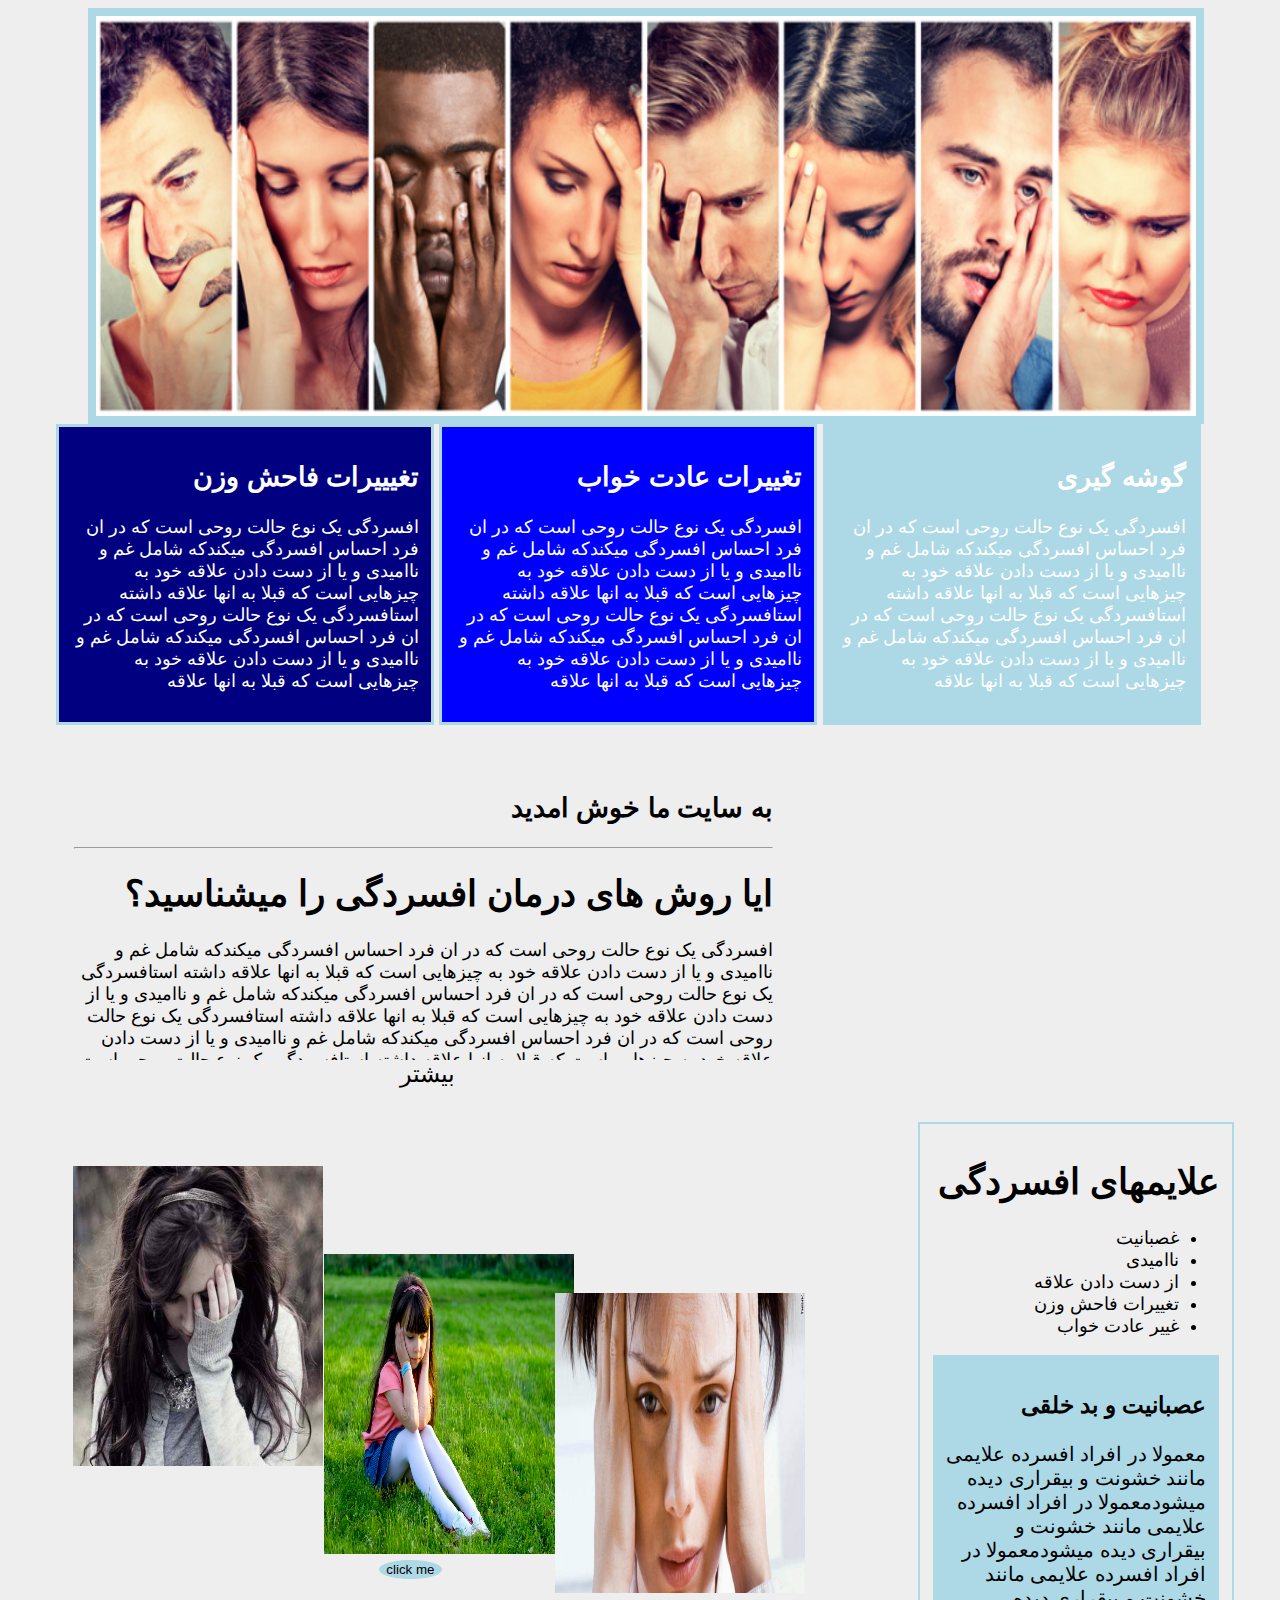
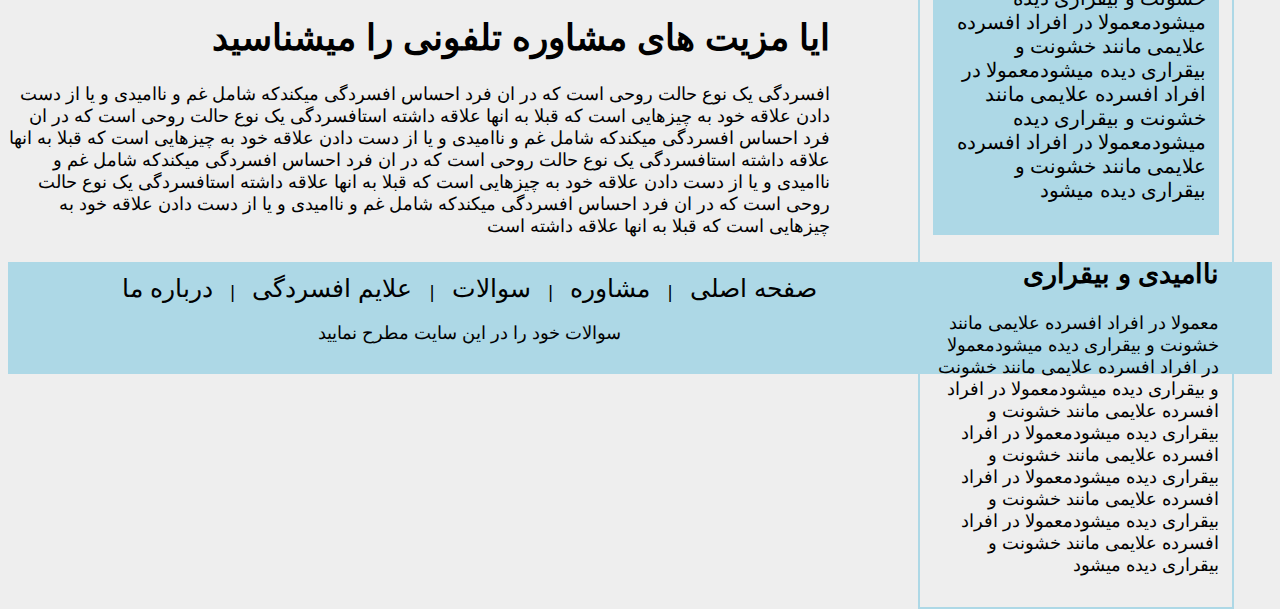
<file: Depress Quiz/index.html>
<!DOCTYPE>

<head>
	<title></title>
	<style type="text/css">
	body{
			
			
		}
		.main{
			border:1px solid #000;
			width: 90%;
			position: relative;
			margin: 30px auto;
			background-color: lightblue;

		}
		.container{
			width: 500px;
			height: 300px;
			margin: 30px auto;
			border:1px solid #000;
			overflow: hidden;
			

		}
		.container .slider{
			width: 2500px;
			height: 2500px;
			position: relative;
			transition: all 1s ease-in-out;

		}
		.container .slider .box{
			float: left;
			width: 450px ;
			height: 100%;
		}
		.container .slider .box:first-child{
			
		}
		.container .slider .box:nth-child(2){
			background-color:green;
			
		}.container .slider .box:nth-child(3){
			background-color: yellow;
		}.container .slider .box:last-child{
			background-color: pink;
		}
		.main .nav{
			position:absolute;
			top: 40%;
			width: 60px;
			height: 60px;
			line-height: 60px;
			font-size: 45px;
			color:#fff;
			background:rgba(36,33,32,0.4);
			cursor: pointer;
			transition: all .5s ease-in-out;
			text-align: center;
			opacity: 0.5;
		}
		.main:hover .nav{
			opacity: 1;

		}
		.main .nav:hover{
			background:rgba(10,10,10,0.6);
			color:orangered;
		}
		.next{
			right: 0;
		}
		.previos{
			left:0;
		}
		.box{
			direction: rtl;
			padding: 20px;
			background-color: rgba(255,255,255,0,5);
			
			
			
		
	
			
		}








			#paragraph{
			font-size: 50px;
			text-align: center;
			color:green;
			font-weight: bold;
		}

			.card{
			margin-left: 15%;
			margin-top: 18%;
			position: relative; 
			transform: translate(-50%,-50%);
			width: 250px;
			height: 300px;
			
			
			transform-style: preserve-3d;
			perspective: 600px;
			transition: 0.5s;
		}
		.card .front{
			position: absolute;
			top:0;
			left:0;
			width: 100%;
			height: 100%;
			backface-visibility:hidden;
			transform: rotateX(0deg);
			background: #000;
			transition: 0.5s;
		}
		.card .back{
			position: absolute;
			left:0;
			width: 100%;
			height: 100%;
			backface-visibility:hidden;
			transform: rotateX(180deg);
			background: #000;
			transition: 0.5s;
		}
		.card:hover .front{
			transform: rotateX(-180deg);

		}
		.card:hover .back{
			transform: rotateX(0deg);

		}

		img{
			width: 250px;
			height: 300px;
		}
		.card .back .detail{
			position: absolute;
			top:50%;
			transform: translateY(-50%);
			left:0;
			width: 100%;
			text-align: center;
			padding: 20px;
			box-sizing: border-box;

		}
		.card .back:before{
			content:'';
			position: absolute;
			top:0;
			left:-50%;
			width: 100%;
			height: 100%;
			box-sizing: border-box;
			background: rgba(255,255,255,0.3);

			
		}
		.card .back .detail h2{
			color:#fff;
			margin: 0;
			padding: 0;
			font-size: 24px;

		}
		#fisad{
			color:white;
		}
		a{
			color:white;
			font-size: 20px;
		
			padding:1%;
			border-radius: 50%;
			text-decoration: none;
		}
		a:hover{
			background:lightblue;
		}

		#nebor{
			margin-top: -70%;
			margin-left: 35%;
		}
		#moshavere{
			margin-left: 25%;
			margin-top: -30%;
			padding-right: 2%;
		}
		
		#secound{
			width: 65%;
			
			direction: rtl;
		}

		#demo{
			width: 250px;
			height: 250px;
			background-color: lightblue;
			direction: rtl;
			
			margin-top: -8%;
			
			
			
		}
		#pink p{
			
			width: 200px;
			height:200px;
			padding: 10px;
			

			
			
		}
		#pink a{
			text-decoration: none;
			margin-top: -18px;
			margin-right:18%;
			color:red;
		}
		#dokme{
			background-color: lightblue;
			border:solid 1px lightblue;
			margin-left: 6%;
			margin-top: 6%;
			border-radius: 50%;
		}
		#gggir #girl{
			margin-top: -31%;
			margin-left: 25%;
		}
		#yek{
			background-color: rgba(0,0,128,1.0);
			color:white;
			margin-left: 4%;
		}
		#do{
			background-color: rgba(0,0,255,1.0);
			color:white;
		}
		#se{
			background-color: lightblue;
			color:white;
		}


		
	</style>
		<link rel="stylesheet" type="text/css" href="index.css">

</head>
<body>
	<center>
		<div id="head2">
	<img id="head" src="img/17.jpg"  width="96%" style=" margin-left:1%;"  height="300px">
	</div>
	</center>
	<div id=read>
		<div class="paragraph" id="yek">
			<h2>تغیییرات فاحش وزن</h2>
			<p>افسردگی یک نوع حالت روحی است که در ان فرد احساس افسردگی میکندکه شامل غم و ناامیدی و یا از دست دادن علاقه خود به چیزهایی است که قبلا به انها علاقه داشته استافسردگی یک نوع حالت روحی است که در ان فرد احساس افسردگی میکندکه شامل غم و ناامیدی و یا از دست دادن علاقه خود به چیزهایی است که قبلا به انها علاقه  </p>
		</div>

		<div class="paragraph" id="do">
			<h2>تغییرات عادت خواب</h2>
			<p>افسردگی یک نوع حالت روحی است که در ان فرد احساس افسردگی میکندکه شامل غم و ناامیدی و یا از دست دادن علاقه خود به چیزهایی است که قبلا به انها علاقه داشته استافسردگی یک نوع حالت روحی است که در ان فرد احساس افسردگی میکندکه شامل غم و ناامیدی و یا از دست دادن علاقه خود به چیزهایی است که قبلا به انها علاقه  </p>
		
		</div>
		<div class="paragraph" id="se">
			<h2>گوشه گیری</h2>
			<p>افسردگی یک نوع حالت روحی است که در ان فرد احساس افسردگی میکندکه شامل غم و ناامیدی و یا از دست دادن علاقه خود به چیزهایی است که قبلا به انها علاقه داشته استافسردگی یک نوع حالت روحی است که در ان فرد احساس افسردگی میکندکه شامل غم و ناامیدی و یا از دست دادن علاقه خود به چیزهایی است که قبلا به انها علاقه  </p>
		
		</div>

	</div>
	<div id="maine">
		<div id="left">
			<div id="content">
			<h2>به سایت ما خوش امدید</h2>
			<hr>
			<h1>ایا روش های درمان افسردگی را میشناسید؟</h1>
			<p>افسردگی یک نوع حالت روحی است که در ان فرد احساس افسردگی میکندکه شامل غم و ناامیدی و یا از دست دادن علاقه خود به چیزهایی است که قبلا به انها علاقه داشته استافسردگی یک نوع حالت روحی است که در ان فرد احساس افسردگی میکندکه شامل غم و ناامیدی و یا از دست دادن علاقه خود به چیزهایی است که قبلا به انها علاقه داشته استافسردگی یک نوع حالت روحی است که در ان فرد احساس افسردگی میکندکه شامل غم و ناامیدی و یا از دست دادن علاقه خود به چیزهایی است که قبلا به انها علاقه داشته استافسردگی یک نوع حالت روحی است که در ان فرد احساس افسردگی میکندکه شامل غم و ناامیدی و یا از دست دادن علاقه خود به چیزهایی است که قبلا به انها علاقه داشته است<
			افسردگی یک نوع حالت روحی است که در ان فرد احساس افسردگی میکندکه شامل غم و ناامیدی و یا از دست دادن علاقه خود به چیزهایی است که قبلا به انها علاقه داشته استافسردگی یک نوع حالت روحی است که در ان فرد احساس افسردگی میکندکه شامل غم و ناامیدی و یا از دست دادن علاقه خود به چیزهایی است که قبلا به انها علاقه داشته استافسردگی یک نوع حالت روحی است که 

			احساس افسردگی میکندکه شامل غم و ناامیدی و یا از دست دادن علاقه خود به چیزهایی است که قبلا به انها علاقه داشته استافسردگی یک نوع حالت روحی است که در ان فرد احساس افسردگی میکندکه شامل غم و ناامیدی و یا از دست دادن علاقه خود به چیزهایی است که قبلا به انها علاقه داشته استافسردگی یک نوع حالت روحی است که در ان فرد احساس افسردگی میکندکه شامل غم و ناامیدی و یا از دست دادن علاقه خود به چیزهایی است که قبلا به انها علاقه داشته است<
			افسردگی یک نوع حالت روحی است که در ان فرد احساس افسردگی میکندکه شامل غم و ناامیدی و یا از دست دادن علاقه خود به چیزهایی است که قبلا به انها علاقه داشته استافسردگی یک نوع حالت روحی است که در ان فرد احساس افسردگی میکندکه شامل غم و ناامیدی و یا از دست دادن علاقه خود به چیزهایی است که قبلا به انها علاقه داشته استافسردگی یک نوع حالت روحی است که احساس افسردگی میکندکه شامل غم و ناامیدی و یا از دست دادن علاقه خود به چیزهایی است که قبلا به انها علاقه داشته استافسردگی یک نوع حالت روحی است که در ان فرد احساس افسردگی میکندکه شامل غم و ناامیدی و یا از دست دادن علاقه خود به چیزهایی است که قبلا به انها علاقه داشته استافسردگی یک نوع حالت روحی است که در ان فرد احساس افسردگی میکندکه شامل غم و ناامیدی و یا از دست دادن علاقه خود به چیزهایی است که قبلا به انها علاقه داشته است<
			افسردگی یک نوع حالت روحی است که در ان فرد احساس افسردگی میکندکه شامل غم و ناامیدی و یا از دست دادن علاقه خود به چیزهایی است که قبلا به انها علاقه داشته استافسردگی یک نوع حالت روحی است که در ان فرد احساس افسردگی میکندکه شامل غم و ناامیدی و یا از دست دادن علاقه خود به چیزهایی است که قبلا به انها علاقه داشته استافسردگی یک نوع حالت روحی است که 
		</p>
		
		</div>
	</div>
		</div>
			<a id="showmore">بیشتر</a>
		
		
	</div>
	<div>
		<div>
		<div>
		<p id="paragraph"></p>
	</div>
	<div class="card">
		<div class="front"><img src="img/6.jpg" >
		
	</div>
	
		<div class="back">
			<div class="detail">
				<h2>ایا اخساس افسرده گی میکنید</h2>
					<h5 id="fisad">با کلیک کردن دکمه زیر میزان افسذدگی حود را یسنخسد</h5>
					<a href="question.html">سوالات</a>>
			</div>

		</div>
	</div>
	<div id="moshavere">
		<div id="demo">
		<p  id="you"><img src="img/10.jpg" width="200px" height="200px"></p>

		<div id="pink">
		<p class="me" style="display: none;">احساس افسردگی میکندکه شامل غم و ناامیدی و یا از دست دادن علاقه خود به چیزهایی است که قبلا به انها علاقه داشته استافسردگی یک نوع حالت روحی است که در ان فرد احساس افسردگی میکندکه شامل غم و ناامیدی و یا از دست دادن علاقه خود به چیزهایی است که قبلا به انه</p>
		<a href="suggestion.html" class="me" style="display: none;">بیشتر</a>
	</div>
</div>
	
	
	<button id="dokme" onclick="clickme()">click me</button>
		<div id="gggir">
			<img  id="girl"src="img/dep.jpg" >
		</div>
	</div>

	
	
				
	<div id="secound">
			
			<h1>ایا مزیت های مشاوره تلفونی را میشناسید</h1>
			<p>افسردگی یک نوع حالت روحی است که در ان فرد احساس افسردگی میکندکه شامل غم و ناامیدی و یا از دست دادن علاقه خود به چیزهایی است که قبلا به انها علاقه داشته استافسردگی یک نوع حالت روحی است که در ان فرد احساس افسردگی میکندکه شامل غم و ناامیدی و یا از دست دادن علاقه خود به چیزهایی است که قبلا به انها علاقه داشته استافسردگی یک نوع حالت روحی است که در ان فرد احساس افسردگی میکندکه شامل غم و ناامیدی و یا از دست دادن علاقه خود به چیزهایی است که قبلا به انها علاقه داشته استافسردگی یک نوع حالت روحی است که در ان فرد احساس افسردگی میکندکه شامل غم و ناامیدی و یا از دست دادن علاقه خود به چیزهایی است که قبلا به انها علاقه داشته است</p>
		</div>
		</div>
		</div>

		<div id="right">
			<h1>علایمهای افسردگی</h1>
			<ul>
				<li>غصبانیت</li>
				<li>ناامیدی</li>
				<li>از دست دادن علاقه </li>
				<li>تغییرات فاحش وزن </li>
				<li>غییر عادت خواب </li>

			</ul>
			<div id="middle">
				
				<h3>عصبانیت و بد خلقی</h3>
				<p>معمولا در افراد افسرده علایمی مانند خشونت و بیقراری دیده میشودمعمولا در افراد افسرده علایمی مانند خشونت و بیقراری دیده میشودمعمولا در افراد افسرده علایمی مانند خشونت و بیقراری دیده میشودمعمولا در افراد افسرده علایمی مانند خشونت و بیقراری دیده میشودمعمولا در افراد افسرده علایمی مانند خشونت و بیقراری دیده میشودمعمولا در افراد افسرده علایمی مانند خشونت و بیقراری دیده میشود</p>
			</div>
			<h2>ناامیدی و بیقراری</h2>
			<p>معمولا در افراد افسرده علایمی مانند خشونت و بیقراری دیده میشودمعمولا در افراد افسرده علایمی مانند خشونت و بیقراری دیده میشودمعمولا در افراد افسرده علایمی مانند خشونت و بیقراری دیده میشودمعمولا در افراد افسرده علایمی مانند خشونت و بیقراری دیده میشودمعمولا در افراد افسرده علایمی مانند خشونت و بیقراری دیده میشودمعمولا در افراد افسرده علایمی مانند خشونت و بیقراری دیده میشود</p>
		</div>
		</div>
	
	<footer>
		<a href="index.html">صفحه اصلی</a>
		<span>|</span>
		<a href="suggestion.html">مشاوره</a>
		<span>|</span>
		<a href="question.html">سوالات</a>
		<span>|</span>
		<a href="effective.html">علایم افسردگی</a>
		<span>|</span>
		<a href="about.html">درباره ما</a>
		<p>سوالات خود را در این سایت مطرح نمایید</p>

			
		
	</footer>
		<script type="text/javascript">

			var content=document.getElementById("content");
			var button=document.getElementById("showmore");
			button.onclick=function(){
				if(content.className=="open"){
					content.className="";
					button.innerHTML="یشتر";

				}else{
					content.className="open";
					button.innerHTML="کمتر";

				}
			}

		var showbox=0;
		function fnext(){
			showbox+=-490;
			if (showbox<-2000) {
				showbox=0;
			}
			document.getElementById('sld').style.transform="translateX("+showbox+"px)";


		}
		function fprevios(){
				showbox+=490;
			if (showbox>0) {
				showbox=-2000;
			}
			document.getElementById('sld').style.transform="translateX("+showbox+"px)";

		}
		function clickme(){
				document.getElementsByClassName('me')[0].style.display="block";
				document.getElementsByClassName('me')[1].style.display="block";
				document.getElementById('you').style.display="none";

			}
			
	

		</script>

</body>
</html>
</file>
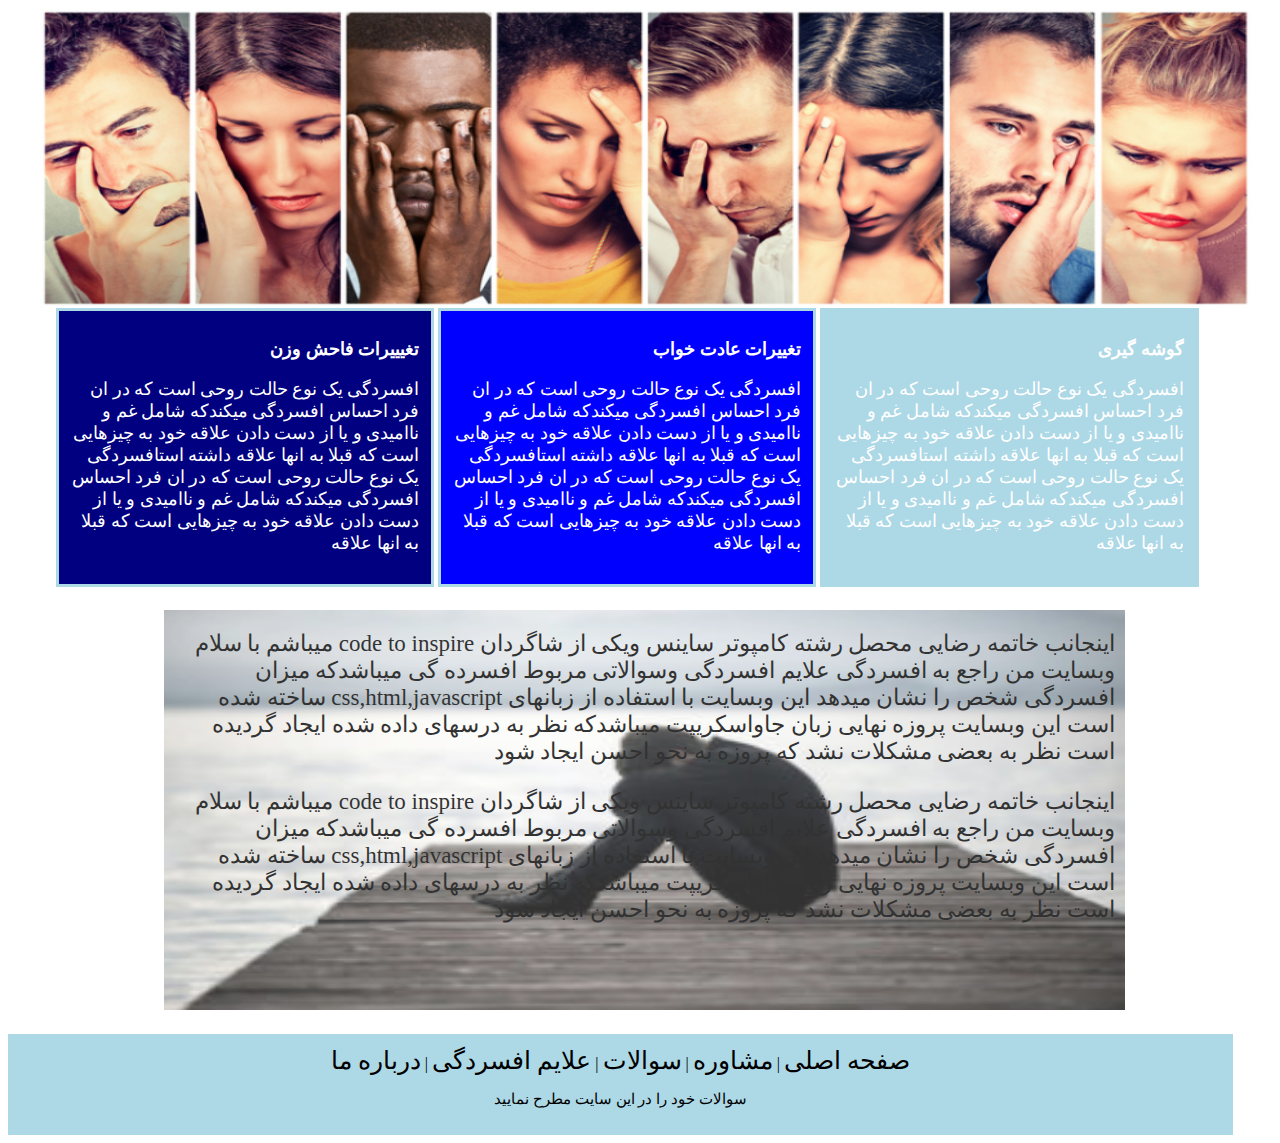
<file: Depress Quiz/about.html>
<!DOCTYPE >
<html>
<head>
	<style type="text/css">
		#yek{
			background-color: rgba(0,0,128,1.0);
			color:white;
			margin-left: 4%;
		}
		#do{
			background-color: rgba(0,0,255,1.0);
			color:white;
		}
		#se{
			background-color: lightblue;
			color:white;
		}

#read{
	width:95%;


}
.paragraph{
	width: 29%;
	border:solid 3px lightblue;
	padding: 1%;
	display: inline-block;
	background-color: lightblue;
	direction: rtl;
	font-size: 12px;

}
.paragraph p{
	font-size: 18px;
}

footer{
	background-color:lightblue;
	width: 100%;
	padding:1%;
	margin-top: 2%;
	text-align: center;
}
footer a{
	text-decoration: none;
	display: inline;
	font-size: 25px;
	color:black;
	cursor: pointer;

}
footer p{
	font-size: 15px;
}
#about{
	width: 80%;
	height: 400px;
	margin-left: 13%;
	background-image:url("img/h.jpg");
	background-repeat: no-repeat;
	background-size: 100% 100%;
	opacity: 0.8;


}
		
	</style>
	<title></title>
</head>
<body>
		
	<center >
		<div id="head2">
	<img id="head" src="img/17.jpg" width="96%" style=" margin-left:1%;"  height="300px">
	</div>
	</center>
	<div id=read>
		<div class="paragraph" id="yek">
			<h2>تغیییرات فاحش وزن</h2>
			<p>افسردگی یک نوع حالت روحی است که در ان فرد احساس افسردگی میکندکه شامل غم و ناامیدی و یا از دست دادن علاقه خود به چیزهایی است که قبلا به انها علاقه داشته استافسردگی یک نوع حالت روحی است که در ان فرد احساس افسردگی میکندکه شامل غم و ناامیدی و یا از دست دادن علاقه خود به چیزهایی است که قبلا به انها علاقه  </p>
		</div>

		<div class="paragraph" id="do">
			<h2>تغییرات عادت خواب</h2>
			<p>افسردگی یک نوع حالت روحی است که در ان فرد احساس افسردگی میکندکه شامل غم و ناامیدی و یا از دست دادن علاقه خود به چیزهایی است که قبلا به انها علاقه داشته استافسردگی یک نوع حالت روحی است که در ان فرد احساس افسردگی میکندکه شامل غم و ناامیدی و یا از دست دادن علاقه خود به چیزهایی است که قبلا به انها علاقه  </p>
		
		</div>
		<div class="paragraph" id="se">
			<h2>گوشه گیری</h2>
			<p>افسردگی یک نوع حالت روحی است که در ان فرد احساس افسردگی میکندکه شامل غم و ناامیدی و یا از دست دادن علاقه خود به چیزهایی است که قبلا به انها علاقه داشته استافسردگی یک نوع حالت روحی است که در ان فرد احساس افسردگی میکندکه شامل غم و ناامیدی و یا از دست دادن علاقه خود به چیزهایی است که قبلا به انها علاقه  </p>
		
		</div>
		<div id="about">
			<p style="direction:rtl;font-size: 23px;padding-top:20px;padding-left: 10px;padding-right: 10px;">
			اینجانب خاتمه رضایی محصل رشته کامپوتر ساینس ویکی از شاگردان code to inspire میباشم 


			با سلام وبسایت من راجع به افسردگی علایم
			افسردگی وسوالاتی مربوط افسرده گی میباشدکه میزان افسردگی شخص را نشان میدهد این وبسایت با استفاده از زبانهای css,html,javascript ساخته شده است 
			این وبسایت پروزه نهایی زبان جاواسکریپت میباشدکه نظر به درسهای داده شده ایجاد گردیده است
			نظر به بعضی مشکلات نشد که پروزه به نحو احسن ایجاد شود
			</p>
			<p style="direction:rtl;font-size: 23px;padding-left: 10px;padding-right: 10px;">
			اینجانب خاتمه رضایی محصل رشته کامپوتر ساینس ویکی از شاگردان code to inspire میباشم 


			با سلام وبسایت من راجع به افسردگی علایم
			افسردگی وسوالاتی مربوط افسرده گی میباشدکه میزان افسردگی شخص را نشان میدهد این وبسایت با استفاده از زبانهای css,html,javascript ساخته شده است 
			این وبسایت پروزه نهایی زبان جاواسکریپت میباشدکه نظر به درسهای داده شده ایجاد گردیده است
			نظر به بعضی مشکلات نشد که پروزه به نحو احسن ایجاد شود
			</p>
			



		</div>
	
	
	
	
<center>
	<footer>
		<a href="index.html">صفحه اصلی</a>
		<span>|</span>
		<a href="suggestion.html">مشاوره</a>
		<span>|</span>
		<a href="question.html">سوالات</a>
		<span>|</span>
		<a href="effective.html">علایم افسردگی</a>
		<span>|</span>
		<a href="about.html">درباره ما</a>
		<p>سوالات خود را در این سایت مطرح نمایید</p>

			
		
	</footer>
</body>
</html>
</file>
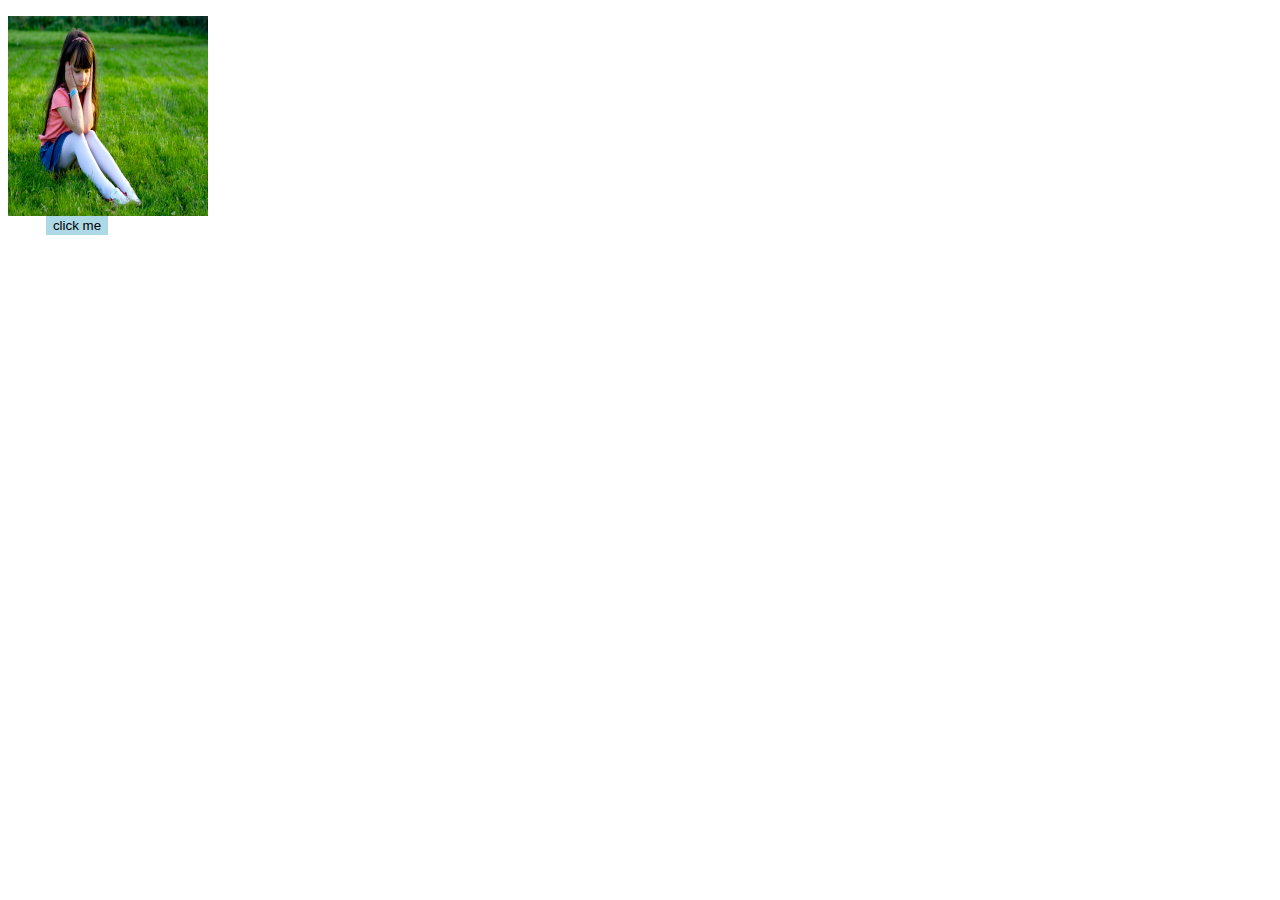
<file: Depress Quiz/change.html>
<!DOCTYPE html>
<html>
<head>
	<title></title>
	<style type="text/css">
		
	
		#demo{
			width: 200px;
			height: 200px;
			background-color: lightblue;
			direction: rtl;
			
			
			
		}
		#pink p{
			
			
			padding: 10px;
			

			
			
		}
		#pink a{
			text-decoration: none;
			margin-top: -18px;
			margin-right:18%;
			color:red;
		}
		#dokme{
			background-color: lightblue;
			border:solid 1px lightblue;
			margin-left: 3%;
		}

	</style>
</head>
<body>
	<div id="demo">
		<p  id="you"><img src="img/10.jpg" width="200px" height="200px"></p>

		<div id="pink">
		<p class="me" style="display: none;">احساس افسردگی میکندکه شامل غم و ناامیدی و یا از دست دادن علاقه خود به چیزهایی است که قبلا به انها علاقه داشته استافسردگی یک نوع حالت روحی است که در ان فرد احساس افسردگی میکندکه شامل غم و ناامیدی و یا از دست دادن علاقه خود به چیزهایی است که قبلا به انه</p>
		<a href="suggestion.html" class="me" style="display: none;">بیشتر</a>
	</div>
</div>
	
	
	<button id="dokme" onclick="clickme()">click me</button>
	<script type="text/javascript">
		function clickme(){
				document.getElementsByClassName('me')[0].style.display="block";
				document.getElementsByClassName('me')[1].style.display="block";
				document.getElementById('you').style.display="none";

			}
			
				
		

		

		
	</script>

</body>
</html>
</file>
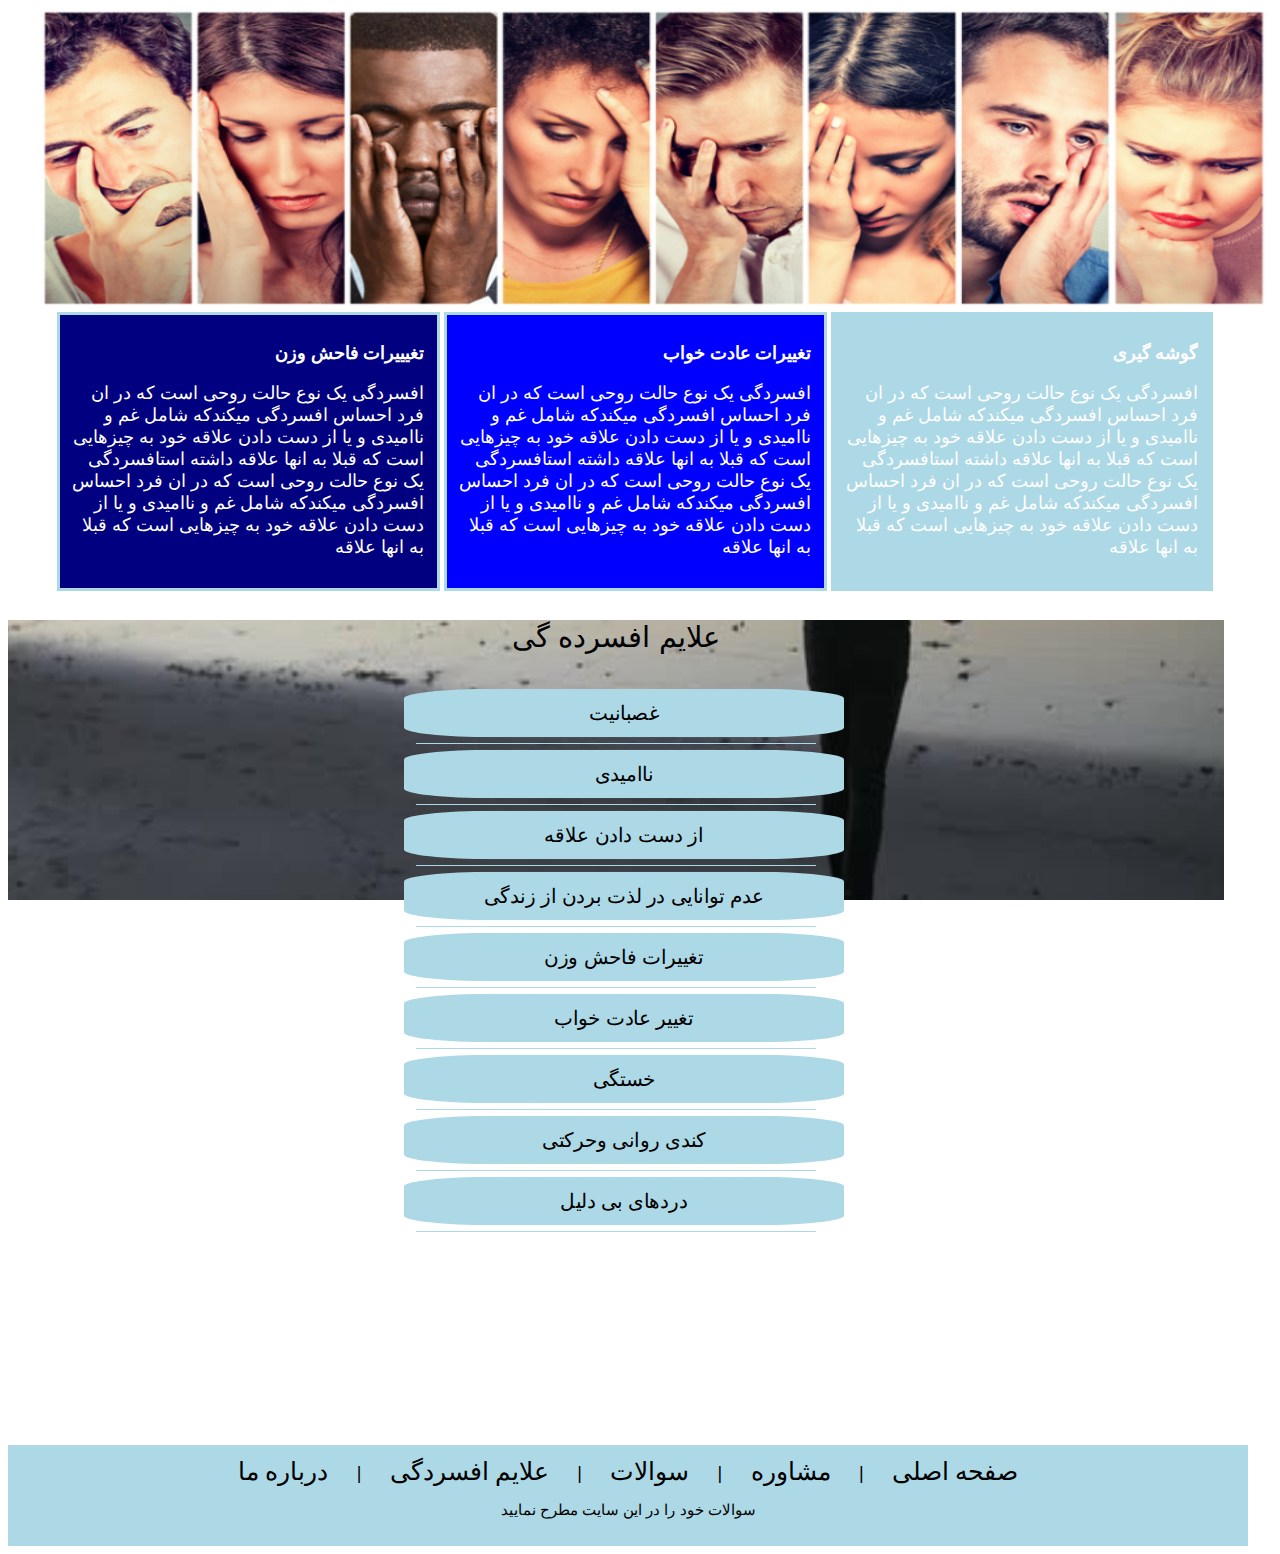
<file: Depress Quiz/effective.html>
<!DOCTYPE html>
<html>
<head>
	<title></title>
	<style type="text/css">
	body{
		width:100%;
	}
		button{
			width: 400px;
			padding: 2%;
			text-align: center;
			background-color:lightblue;
			font-size: 18px;
			margin:2%;
			border-radius: 20%;
			border:dashed 3px lightblue;
			transform: scale(1.1);
			transition: all 5s;
			position: relative;

		}

	
		#title{
			font-family: sans-serif;
			font-size: 34px;

		}
		.tooltip{
			position: relative;
			display: inline-block;
			border-bottom: 1px solid lightblue;
		}
		.tooltip .text{
			visibility: hidden;
			width: 250px;
			background-color: #29293d;
			color:white;
			text-align: center;
			border-radius: 6px;
			position: absolute;
			z-index: 1;
			top:-5px;
			left: 105%;
			

		}
		.tooltip:hover .text{
			visibility: visible;
		}
		span{
			font-size:18px;
			font-family: sans-serif;
			padding: 2%;
		}
		.tooltip1{
			position: relative;
			display: inline-block;
			border-bottom: 1px solid lightblue;
		}
		.tooltip1 .text1{
			visibility: hidden;
			width: 250px;
			background-color:#29293d;
			color:white;
			text-align: center;
			border-radius: 6px;
			position: absolute;
			z-index: 1;
			top:-5px;
			right: 105%;

		}
		.tooltip1:hover .text1{
			visibility: visible;
		}
		p{
			font-size: 29px;
			font-family: sans-serif;

		}
		#yek{
			background-color: rgba(0,0,128,1.0);
			color:white;
			margin-left: 4%;
		}
		#do{
			background-color: rgba(0,0,255,1.0);
			color:white;
		}
		#se{
			background-color: lightblue;
			color:white;
		}

#read{
	width:95%;


}
.paragraph{
	width: 29%;
	border:solid 3px lightblue;
	padding: 1%;
	display: inline-block;
	background-color: lightblue;
	direction: rtl;
	font-size: 12px;

}
.paragraph p{
	font-size: 18px;
}

footer{
	background-color:lightblue;
	width: 100%;
	padding:1%;
	margin-top: 2%;
	text-align: center;
}
footer a{
	text-decoration: none;
	display: inline;
	font-size: 25px;
	color:black;
	cursor: pointer;

}
footer p{
	font-size: 15px;
}
#backg{
	width:100%;
	height:800px;
	background-image: url(img/19.jpg);
	background-size: 100% 100%;
	background-attachment: fixed;
	background-repeat: no-repeat;
}
		
	</style>
</head>
<body>
	
	<center >
		<div id="head2">
	<img id="head" src="img/17.jpg" width="96%" style=" margin-left:1%;"  height="300px">
	</div>
	</center>
	<div id=read>
		<div class="paragraph" id="yek">
			<h2>تغیییرات فاحش وزن</h2>
			<p>افسردگی یک نوع حالت روحی است که در ان فرد احساس افسردگی میکندکه شامل غم و ناامیدی و یا از دست دادن علاقه خود به چیزهایی است که قبلا به انها علاقه داشته استافسردگی یک نوع حالت روحی است که در ان فرد احساس افسردگی میکندکه شامل غم و ناامیدی و یا از دست دادن علاقه خود به چیزهایی است که قبلا به انها علاقه  </p>
		</div>

		<div class="paragraph" id="do">
			<h2>تغییرات عادت خواب</h2>
			<p>افسردگی یک نوع حالت روحی است که در ان فرد احساس افسردگی میکندکه شامل غم و ناامیدی و یا از دست دادن علاقه خود به چیزهایی است که قبلا به انها علاقه داشته استافسردگی یک نوع حالت روحی است که در ان فرد احساس افسردگی میکندکه شامل غم و ناامیدی و یا از دست دادن علاقه خود به چیزهایی است که قبلا به انها علاقه  </p>
		
		</div>
		<div class="paragraph" id="se">
			<h2>گوشه گیری</h2>
			<p>افسردگی یک نوع حالت روحی است که در ان فرد احساس افسردگی میکندکه شامل غم و ناامیدی و یا از دست دادن علاقه خود به چیزهایی است که قبلا به انها علاقه داشته استافسردگی یک نوع حالت روحی است که در ان فرد احساس افسردگی میکندکه شامل غم و ناامیدی و یا از دست دادن علاقه خود به چیزهایی است که قبلا به انها علاقه  </p>
		
		</div>
	
	
	
	
<center>
	<div id="backg">
	<p>علایم افسرده گی</p>
<div class="tooltip"><button>غصبانیت</button>
		<span class="text">معمولا در افراد افسرده علایمی مانند اشفتگی بیقراری و خشونت دیده میشود عصبانیت عاملی یدای ماندگاری افسردگی اس
		عمولا در افراد افسرده علایمی مانند اشفتگی بیقراری و خشونت دیده میشود عصبانیت عاملی یدای ماندگاری افسردگی است</span>
		
	</div>
	<br>
	<div class="tooltip1"><button>ناامیدی</button>
		<span class="text1">معمولا در افراد افسرده علایمی مانند اشفتگی بیقراری و خشونت دیده میشود عصبانیت عاملی یدای ماندگاری افسردگی است</span>
		
	</div>
	<br>
	<div class="tooltip"><button>از دست دادن علاقه</button>
		<span class="text">معمولا در افراد افسرده علایمی مانند اشفتگی بیقراری و خشونت دیده میشود عصبانیت عاملی یدای ماندگاری افسردگی اعمولا در افراد افسرده علایمی مانند اشفتگی بیقراری و خشونت دیده میشود عصبانیت عاملی یدای ماندگاری افسردگی اسعمولا در افراد افسرده علایمی مانند اشفتگی بیقراری و خشونت دیده میشود عصبانیت عاملی یدای ماندگاری افسردگی اسست</span>
		
	</div>
	<br>
	<div class="tooltip1"><button>عدم توانایی در لذت بردن از زندگی</button>
		<span class="text1">معمولا در افراد افسرده علایمی مانند اشفتگی بیقراری و خشونت دیده میشود عصبانیت عاملی یدای ماندگاری افسردگی است</span>
		
	</div>
	<br>
	<div class="tooltip"><button>تغییرات فاحش وزن</button>
		<span class="text">معمولا در افراد افسرده علایمی مانند اشفتگی بیقراری و خشونت دیده میشود عصبانیت عاملی یدای ماندگاری افسردگی است</span>
		
	</div>
	<br>
	<div class="tooltip1"><button>تغییر عادت خواب</button>
		<span class="text1">معمولا در افراد افسرده علایمی مانند اشفتگی بیقراری و خشونت دیده میشود عصبانیت عاملی یدای ماندگاری افسردگی است</span>
		
	</div>
	<br>
	<div class="tooltip"><button>خستگی</button>
		<span class="text">معمولا در افراد افسرده علایمی مانند اشفتگی بیقراری و خشونت دیده میشود عصبانیت عاملی یدای ماندگاری افسردگی است</span>
		
	</div>
	<br>
	<div class="tooltip1">	<button>کندی روانی وحرکتی</button>
		<span class="text1">معمولا در افراد افسرده علایمی مانند اشفتگی بیقراری و خشونت دیده میشود عصبانیت عاملی یدای ماندگاری افسردگی است</span>
		
	</div>
	<br>
	<div class="tooltip">
	<button>دردهای بی دلیل</button> 
		<span class="text">معمولا در افراد افسرده علایمی مانند اشفتگی بیقراری و خشونت دیده میشود عصبانیت عاملی یدای ماندگاری افسردگی است</span>
		
	</div>
	</div>
</center>

	<footer>
		<a>صفحه اصلی</a>
		<span>|</span>
		<a>مشاوره</a>
		<span>|</span>
		<a>سوالات</a>
		<span>|</span>
		<a>علایم افسردگی</a>
		<span>|</span>
		<a href="">درباره ما</a>
		<p>سوالات خود را در این سایت مطرح نمایید</p>

			
		
	</footer>
</body>
</html>
</file>
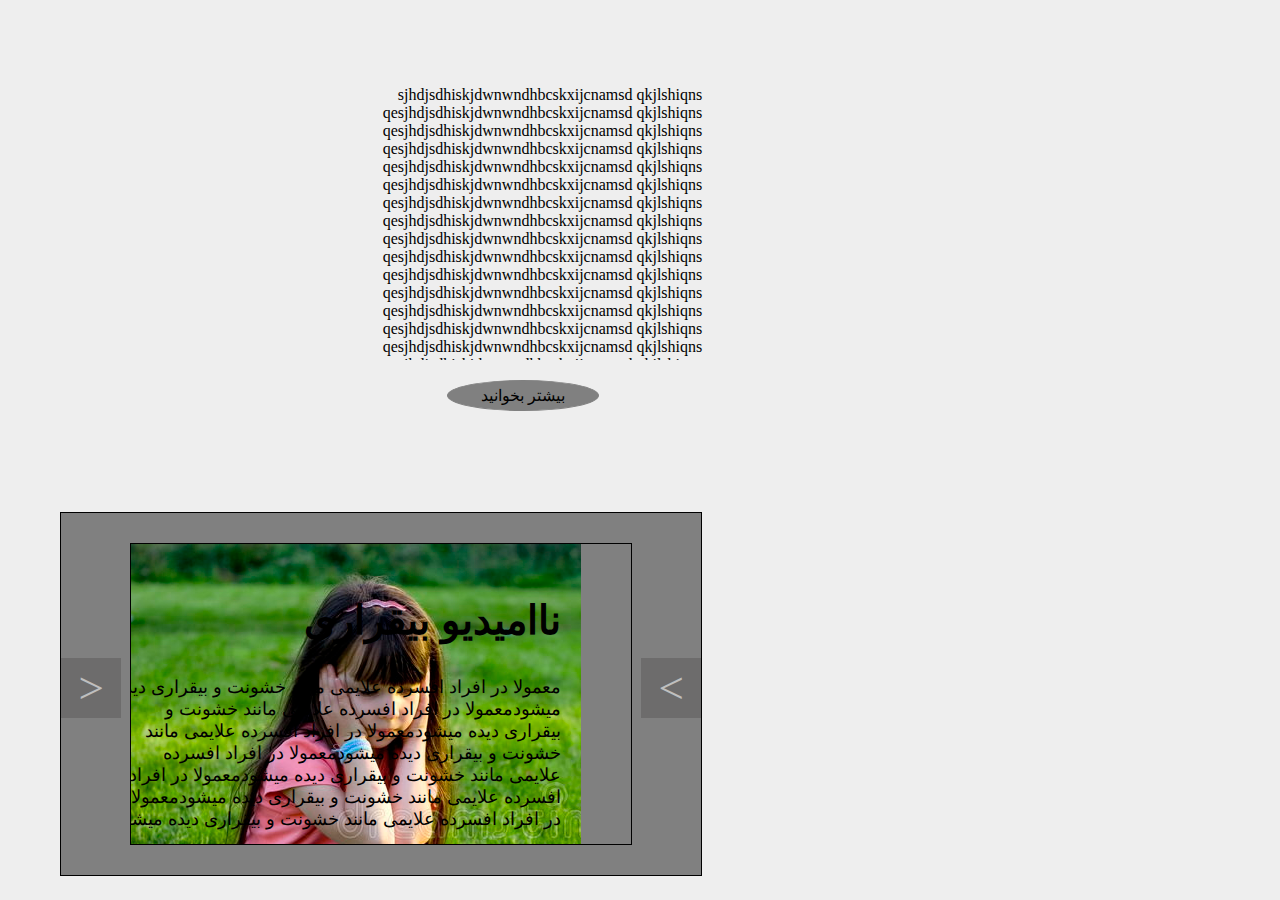
<file: Depress Quiz/new sugestion.html>
<!DOCTYPE >

<head>
	<title></title>
	<style type="text/css">

	body{
			margin:50px 300px;
			background-color: #eeeeee;
		
}
	
#maine{
	width: 90%;
	margin-top: 2%;

}

#left{
	width: 65%;
	margin-left: 4%;
	direction: rtl;
}
#left a {
	text-decoration: none;
	color:black;
	border:solid 1px gray;
	background-color: gray;
	padding: 5px;
	border-radius: 50%;
}
#content{
		
			max-height: 270px;
			overflow: hidden;
			transition: max-height 0.7s;
			padding: 20px;
			margin: 0 auto;



		}
			#content.open{
			max-height: 1000px;
			transition:max-height 0.7s;
		
		}
		#showmore{
			display: block;
		margin: 20px auto;
			cursor: pointer;
			background:red;
			text-align: center;
			width: 140px;
		}
		.main{
			border:1px solid #000;
			width: 50%;
			position: absolute;
			margin: 50px auto;
			background-color: gray;

		}
		.container{
			width: 500px;
			height: 300px;
			margin: 30px auto;
			border:1px solid #000;
			position: relative;
			overflow: hidden;

			

		}
		.container .slider{
			width: 2500px;
			height: 2500px;
			position: absolute;
			transition: all 1s ease-in-out;

		}
		.container .slider .box{
			float: left;
			width: 450px ;
			height: 100%;
		}
		 .box h2{
			color:black;
			font-size: 40px;
			font-weight: bold;
			font-family: sans-serif;
		}
		.box p{
			color:black;
			font-family: sans-serif;
			font-size: 18px;
		}

		.container .slider .box:first-child{
			background-image: url(img/9.png);
			
			
		}
		
		

		
		.container .slider .box:nth-child(2){
			

			
		}.container .slider .box:nth-child(3){
		
			background-image: url(img/dep.jpg);
		}

		}.container .slider .box:nth-child(4){
					
		}
		.container .slider .box:last-child{
			
			background-image: url(img/10.jpg);
	
		}
		.main .nav{
			position: absolute;
			top: 40%;
			width: 60px;
			height: 60px;
			line-height: 60px;
			font-size: 45px;
			color:#fff;
			background:rgba(36,33,32,0.4);
			cursor: pointer;
			transition: all .5s ease-in-out;
			text-align: center;
			opacity: 0.5;
		}
		.main:hover .nav{
			opacity: 1;

		}
		.main .nav:hover{
			background:rgba(10,10,10,0.6);
			color:orangered;
		}
		.next{
			right: 0;
		}
		.previos{
			left:0;
		}
		.box{
			direction: rtl;
			padding: 20px;
			background-image: url(img/13.jpg);
			
		}

		
	</style>
</head>
<body>
		<div id="maine">
		<div id="left">
			<div id="content">
		<p>sjhdjsdhiskjdwnwndhbcskxijcnamsd qkjlshiqns qesjhdjsdhiskjdwnwndhbcskxijcnamsd qkjlshiqns qesjhdjsdhiskjdwnwndhbcskxijcnamsd qkjlshiqns qesjhdjsdhiskjdwnwndhbcskxijcnamsd qkjlshiqns qesjhdjsdhiskjdwnwndhbcskxijcnamsd qkjlshiqns qesjhdjsdhiskjdwnwndhbcskxijcnamsd qkjlshiqns qesjhdjsdhiskjdwnwndhbcskxijcnamsd qkjlshiqns qesjhdjsdhiskjdwnwndhbcskxijcnamsd qkjlshiqns qesjhdjsdhiskjdwnwndhbcskxijcnamsd qkjlshiqns qesjhdjsdhiskjdwnwndhbcskxijcnamsd qkjlshiqns qesjhdjsdhiskjdwnwndhbcskxijcnamsd qkjlshiqns qesjhdjsdhiskjdwnwndhbcskxijcnamsd qkjlshiqns qesjhdjsdhiskjdwnwndhbcskxijcnamsd qkjlshiqns qesjhdjsdhiskjdwnwndhbcskxijcnamsd qkjlshiqns qesjhdjsdhiskjdwnwndhbcskxijcnamsd qkjlshiqns qesjhdjsdhiskjdwnwndhbcskxijcnamsd qkjlshiqns qesjhdjsdhiskjdwnwndhbcskxijcnamsd qkjlshiqns qesjhdjsdhiskjdwnwndhbcskxijcnamsd qkjlshiqns qesjhdjsdhiskjdwnwndhbcskxijcnamsd qkjlshiqns qesjhdjsdhiskjdwnwndhbcskxijcnamsd qkjlshiqns qe </p>
		<div class="main">
		<div class="container">
			<div class="slider" id="sld">
				
				<div class="box"><h2>ناامیدیو بیقراری</h2>
			<p>معمولا در افراد افسرده علایمی مانند خشونت و بیقراری دیده میشودمعمولا در افراد افسرده علایمی مانند خشونت و بیقراری دیده میشودمعمولا در افراد افسرده علایمی مانند خشونت و بیقراری دیده میشودمعمولا در افراد افسرده علایمی مانند خشونت و بیقراری دیده میشودمعمولا در افراد افسرده علایمی مانند خشونت و بیقراری دیده میشودمعمولا در افراد افسرده علایمی مانند خشونت و بیقراری دیده میشود</p></div>
				<div class="box"><h2>ناامیدیو بیقراری</h2>
			<p>معمولا در افراد افسرده علایمی مانند خشونت و بیقراری دیده میشودمعمولا در افراد افسرده علایمی مانند خشونت و بیقراری دیده میشودمعمولا در افراد افسرده علایمی مانند خشونت و بیقراری دیده میشودمعمولا در افراد افسرده علایمی مانند خشونت و بیقراری دیده میشودمعمولا در افراد افسرده علایمی مانند خشونت و بیقراری دیده میشودمعمولا در افراد افسرده علایمی مانند خشونت و بیقراری دیده میشود</p></div>
				<div class="box"><h2>ناامیدیو بیقراری</h2>
			<p>معمولا در افراد افسرده علایمی مانند خشونت و بیقراری دیده میشودمعمولا در افراد افسرده علایمی مانند خشونت و بیقراری دیده میشودمعمولا در افراد افسرده علایمی مانند خشونت و بیقراری دیده میشودمعمولا در افراد افسرده علایمی مانند خشونت و بیقراری دیده میشودمعمولا در افراد افسرده علایمی مانند خشونت و بیقراری دیده میشودمعمولا در افراد افسرده علایمی مانند خشونت و بیقراری دیده میشود</p></div>
				<div class="box"><h2>ناامیدیو بیقراری</h2>
			<p>معمولا در افراد افسرده علایمی مانند خشونت و بیقراری دیده میشودمعمولا در افراد افسرده علایمی مانند خشونت و بیقراری دیده میشودمعمولا در افراد افسرده علایمی مانند خشونت و بیقراری دیده میشودمعمولا در افراد افسرده علایمی مانند خشونت و بیقراری دیده میشودمعمولا در افراد افسرده علایمی مانند خشونت و بیقراری دیده میشودمعمولا در افراد افسرده علایمی مانند خشونت و بیقراری دیده میشود</p></div>
				<div class="box"><h2>ناامیدیو بیقراری</h2>
			<p>معمولا در افراد افسرده علایمی مانند خشونت و بیقراری دیده میشودمعمولا در افراد افسرده علایمی مانند خشونت و بیقراری دیده میشودمعمولا در افراد افسرده علایمی مانند خشونت و بیقراری دیده میشودمعمولا در افراد افسرده علایمی مانند خشونت و بیقراری دیده میشودمعمولا در افراد افسرده علایمی مانند خشونت و بیقراری دیده میشودمعمولا در افراد افسرده علایمی مانند خشونت و بیقراری دیده میشود</p></div>

			</div>
			
		</div>
		<span class="nav previos" onclick="fprevios()"><</span>
		<span class="nav next" onclick="fnext()">></span>

		

	</div>
		</div>
			<a id="showmore">بیشتر بخوانید</a>
		
		
	</div>
	<script type="text/javascript">
		
			<script type="text/javascript">

			var content=document.getElementById("content");
			var button=document.getElementById("showmore");
			button.onclick=function(){
				if(content.className=="open"){
					content.className="";
					button.innerHTML="بیشتر";

				}else{
					content.className="open";
					button.innerHTML="کمتر";

				}
			}

	</script>

</body>
</html>
</file>
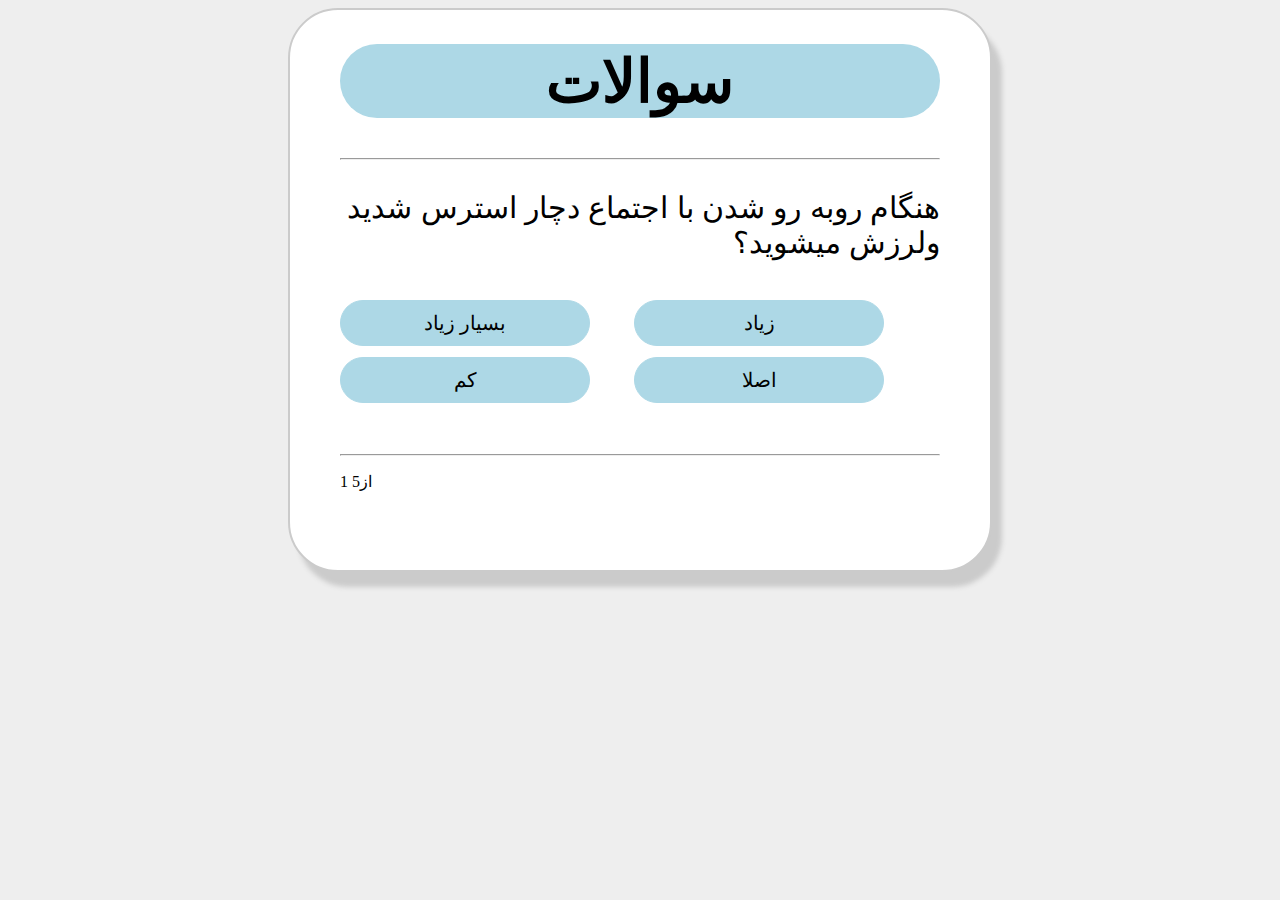
<file: Depress Quiz/question.html>
<!DOCTYPE 
<html>
<head>
	<title></title>
	<style type="text/css">
		body{
			background-color: #eeeeee;
		}
		.grid{
			width: 600px;
			height:500px;
			margin:0 auto;
			background-color: #fff;
			padding: 10px 50px 50px 50px;
			border-radius: 50px;
			border:2px solid #cbcbcb;
			box-shadow: 10px 15px 5px #cbcbcb;

		}
		.grid h1{
			font-family: sans-serif;
			background-color: lightblue;
			font-size: 60px;
			text-align: center;
			padding: 2px 0px;
			border-radius: 50px;
			margin-top: 4%;

		}
		.grid #question{
			font-family: sans-serif;
			font-size: 30px;
			color:black;
			direction: rtl;

		}
		.botton{
			margin-top: 30px;

		}
		#btn0,#btn1,#btn2,#btn3{
			background-color: lightblue;
			width: 250px;
			font-size:20px; 
			color:black;
			border:1px solid lightblue;
			border-radius: 50px;
			margin: 10px 40px 1px 0px;
			padding: 10px 10px;
		}
		#during{
			margin-top: 3%;
			color:2b2b2b;
			font-size: 18px;

		}
		#btn0:hover,#btn1:hover,#btn2:hover,#btn3:hover{
			cursor: pointer;
			

		}
		
	</style>
</head>
<body>
	<div class="grid">
		<div id="quiz">
			<h1>سوالات</h1>
			<hr style="margin-bottom: 10px">
			<div id="data">
			<p id="question"></p>
			<div class="botton">
			<button id="btn0" class="btn" onclick="checkAnswer(this.value)" value="A" ></button>
				<button id="btn1" class="btn" onclick="checkAnswer(this.value)"value="B" ></button>
				<button id="btn2" class="btn" onclick="checkAnswer(this.value)" value="C"></button>
				<button id="btn3" class="btn" onclick="checkAnswer(this.value)" value="D"></button>
			</div>
		</div>
			<hr style="margin-top: 50px">
			<footer >
				<p id = "answer"></p>
			<p id="counter">Counter</p>
				<p id="during"></p>
			</footer>
		</div>
	</div>
	<script type="text/javascript">
		var num = 0;

	var score =0;

var questions = [
["هنگام روبه رو شدن با اجتماع دچار استرس شدید ولرزش میشوید؟", 
	"بسیار زیاد",
	 "زیاد",
	  "کم",
	  "اصلا",
	   "A","B","C","D"],
["کارهای بیهوده تان تبدیل به عادت شده است؟", 
	"بسیار زیاد",
	 "زیاد",
	  "کم",
	  "اصلا",
	    "A","B","C","D"],
["خواب شما زیاد شده است؟", 
	"بسیار زیاد",
	 "زیاد",
	  "کم",
	  "اصلا",
	    "A","B","C","D"],
["ایا از خود راضی هستید", 
	"بسیار زیاد",
	 "زیاد",
	  "کم",
	  "اصلا",
	    "A","B","C","D"],
	   ["نسبت به مردم احساس خوبی دارید", 
	"بسیار زیاد",
	 "زیاد",
	  "کم",
	  "اصلا",
	    "A","B","C","D"
]
];


function _(x) {
	return document.getElementById(x);
}
function renderQuestion() {
	if(num>=questions.length){

		_("data").innerHTML = "<h1 id='res'>You are "+score+"% depressed</h1>";
	}
	_("question").innerHTML = questions[num][0];
	_("btn0").innerHTML = questions[num][1] ;
	_("btn1").innerHTML = questions[num][2] ;
	_("btn2").innerHTML = questions[num][3] ;
	_("btn3").innerHTML = questions[num][4] ;
	_("counter").innerHTML = num+1 + " از" + questions.length;
	

}

function checkAnswer(value) {
	if ( value == questions[num][5]) {
		score+=10;
	}
	 else if ( value == questions[num][6]){
	 	score+=20;
	 }
	else if ( value == questions[num][7]){
		score+=5;
	}
	  else if( value == questions[num][8]){
		score+=0;
	}
	num++;
	renderQuestion();
}


window.addEventListener("load", renderQuestion);


	</script>
</body>
</html>
</file>
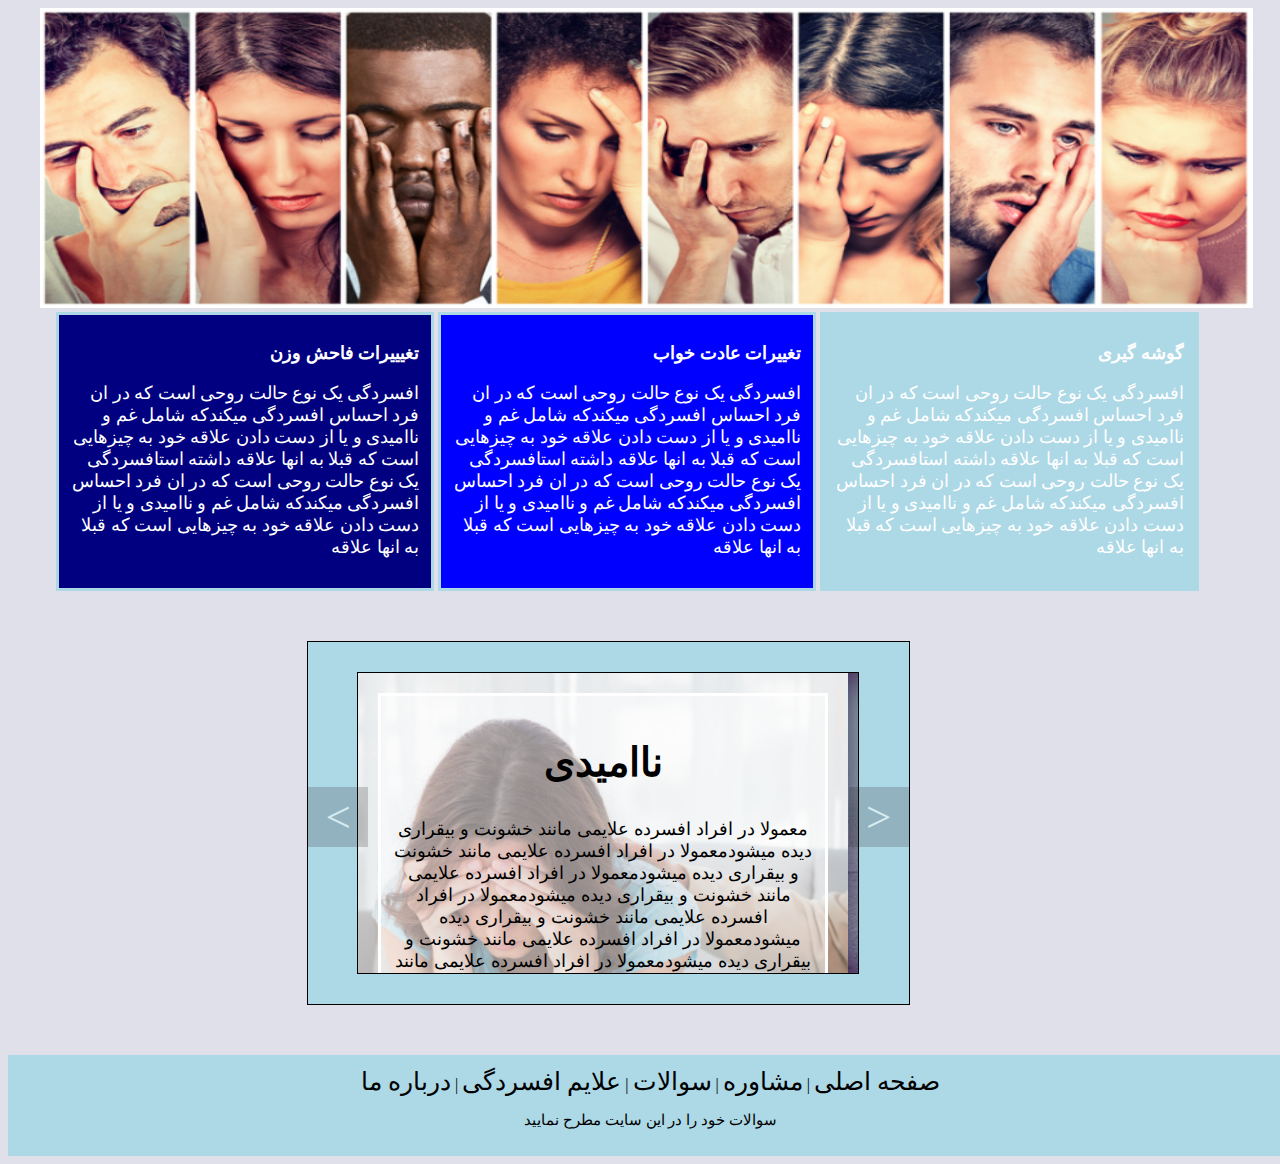
<file: Depress Quiz/suggestion.html>
<!DOCTYPE html>
<html>
<head>
	<title></title>
	<style type="text/css">
		body{
		
			background-color:#e0e0eb;
		

		}
		.main{
			border:1px solid #000;
			width: 50%;
			position: relative;
			margin: 50px auto;
			background-color: lightblue;

		}
		.container{
			width: 500px;
			height: 300px;
			margin: 30px auto;
			border:1px solid #000;
			position: relative;
			overflow: hidden;

			

		}
		.container .slider{
			width: 2500px;
			height: 2500px;
			position: absolute;
			transition: all 1s ease-in-out;

		}
		.container .slider .box{
			float: left;
			width: 450px ;
			height: 100%;
		}
		 .box h2{
			color:black;
			font-size: 40px;
			font-weight: bold;
			font-family: sans-serif;
		}
		.box p{
			color:black;
			font-family: sans-serif;
			font-size: 18px;
		}

		.container .slider .box:first-child{
			background-image: url(img/9.png);
			
			
		}
		
		

		
		.container .slider .box:nth-child(2){
			

			
		}.container .slider .box:nth-child(3){
		
			background-image: url(img/dep.jpg);
		}

		}.container .slider .box:nth-child(4){
					
		}
		.container .slider .box:last-child{
			
			background-image: url(img/10.jpg);
	
		}
		.main .nav{
			position: absolute;
			top: 40%;
			width: 60px;
			height: 60px;
			line-height: 60px;
			font-size: 45px;
			color:#fff;
			background:rgba(36,33,32,0.4);
			cursor: pointer;
			transition: all .5s ease-in-out;
			text-align: center;
			opacity: 0.5;
		}
		.main:hover .nav{
			opacity: 1;

		}
		.main .nav:hover{
			background:rgba(10,10,10,0.6);
			color:orangered;
		}
		.next{
			right: 0;
		}
		.previos{
			left:0;
		}
		.box{
			direction: rtl;
			padding: 20px;
			background-image: url(img/13.jpg);
		
			
		}
		.one{
			background-color: rgba(255,255,255,0.5);
			padding: 10px;
			border:solid 3px white;
			box-sizing: border-box;

		}
		#yek{
			background-color: rgba(0,0,128,1.0);
			color:white;
			margin-left: 4%;
		}
		#do{
			background-color: rgba(0,0,255,1.0);
			color:white;
		}
		#se{
			background-color: lightblue;
			color:white;
		}

#read{
	width:95%;


}
.paragraph{
	width: 29%;
	border:solid 3px lightblue;
	padding: 1%;
	display: inline-block;
	background-color: lightblue;
	direction: rtl;
	font-size: 12px;

}
.paragraph p{
	font-size: 18px;
}

footer{
	background-color:lightblue;
	width: 105%;
	padding:1%;
	margin-top: 2%;
	text-align: center;
}
footer a{
	text-decoration: none;
	display: inline;
	font-size: 25px;
	color:black;
	cursor: pointer;

}
footer p{
	font-size: 15px;
}
		
	</style>
</head>
<body>
	<center >
		<div id="head2">
	<img id="head" src="img/17.jpg" width="96%" style=" margin-left:1%;"  height="300px">
	</div>
	</center>
	<div id=read>
		<div class="paragraph" id="yek">
			<h2>تغیییرات فاحش وزن</h2>
			<p>افسردگی یک نوع حالت روحی است که در ان فرد احساس افسردگی میکندکه شامل غم و ناامیدی و یا از دست دادن علاقه خود به چیزهایی است که قبلا به انها علاقه داشته استافسردگی یک نوع حالت روحی است که در ان فرد احساس افسردگی میکندکه شامل غم و ناامیدی و یا از دست دادن علاقه خود به چیزهایی است که قبلا به انها علاقه  </p>
		</div>

		<div class="paragraph" id="do">
			<h2>تغییرات عادت خواب</h2>
			<p>افسردگی یک نوع حالت روحی است که در ان فرد احساس افسردگی میکندکه شامل غم و ناامیدی و یا از دست دادن علاقه خود به چیزهایی است که قبلا به انها علاقه داشته استافسردگی یک نوع حالت روحی است که در ان فرد احساس افسردگی میکندکه شامل غم و ناامیدی و یا از دست دادن علاقه خود به چیزهایی است که قبلا به انها علاقه  </p>
		
		</div>
		<div class="paragraph" id="se">
			<h2>گوشه گیری</h2>
			<p>افسردگی یک نوع حالت روحی است که در ان فرد احساس افسردگی میکندکه شامل غم و ناامیدی و یا از دست دادن علاقه خود به چیزهایی است که قبلا به انها علاقه داشته استافسردگی یک نوع حالت روحی است که در ان فرد احساس افسردگی میکندکه شامل غم و ناامیدی و یا از دست دادن علاقه خود به چیزهایی است که قبلا به انها علاقه  </p>
		
		</div>
	
	
	
	
<center>
	<div class="main">
		<div class="container">
			<div class="slider" id="sld">
				
				<div class="box">
					<div class="one">
					<h2>ناامیدی </h2>
			<p>معمولا در افراد افسرده علایمی مانند خشونت و بیقراری دیده میشودمعمولا در افراد افسرده علایمی مانند خشونت و بیقراری دیده میشودمعمولا در افراد افسرده علایمی مانند خشونت و بیقراری دیده میشودمعمولا در افراد افسرده علایمی مانند خشونت و بیقراری دیده میشودمعمولا در افراد افسرده علایمی مانند خشونت و بیقراری دیده میشودمعمولا در افراد افسرده علایمی مانند خشونت و بیقراری دیده میشود</p>
		</div></div>
				<div class="box">
					<div class="one">
					<h2>گوشه گیری</h2>
			<p>معمولا در افراد افسرده علایمی مانند خشونت و بیقراری دیده میشودمعمولا در افراد افسرده علایمی مانند خشونت و بیقراری دیده میشودمعمولا در افراد افسرده علایمی مانند خشونت و بیقراری دیده میشودمعمولا در افراد افسرده علایمی مانند خشونت و بیقراری دیده میشودمعمولا در افراد افسرده علایمی مانند خشونت و بیقراری دیده میشودمعمولا در افراد افسرده علایمی مانند خشونت و بیقراری دیده میشود</p>
		</div></div>
				<div class="box">
					<div class="one"><h2>تغییر عادت خواب</h2>
			<p>معمولا در افراد افسرده علایمی مانند خشونت و بیقراری دیده میشودمعمولا در افراد افسرده علایمی مانند خشونت و بیقراری دیده میشودمعمولا در افراد افسرده علایمی مانند خشونت و بیقراری دیده میشودمعمولا در افراد افسرده علایمی مانند خشونت و بیقراری دیده میشودمعمولا در افراد افسرده علایمی مانند خشونت و بیقراری دیده میشودمعمولا در افراد افسرده علایمی مانند خشونت و بیقراری دیده میشود</p></div></div>
				<div class="box"><div class="one"><h2>تغییرات فاحش وزن</h2>
			<p>معمولا در افراد افسرده علایمی مانند خشونت و بیقراری دیده میشودمعمولا در افراد افسرده علایمی مانند خشونت و بیقراری دیده میشودمعمولا در افراد افسرده علایمی مانند خشونت و بیقراری دیده میشودمعمولا در افراد افسرده علایمی مانند خشونت و بیقراری دیده میشودمعمولا در افراد افسرده علایمی مانند خشونت و بیقراری دیده میشودمعمولا در افراد افسرده علایمی مانند خشونت و بیقراری دیده میشود</p></div></div>
				<div class="box"><div class="one"><h2>از دست دادن علاقه</h2>
			<p>معمولا در افراد افسرده علایمی مانند خشونت و بیقراری دیده میشودمعمولا در افراد افسرده علایمی مانند خشونت و بیقراری دیده میشودمعمولا در افراد افسرده علایمی مانند خشونت و بیقراری دیده میشودمعمولا در افراد افسرده علایمی مانند خشونت و بیقراری دیده میشودمعمولا در افراد افسرده علایمی مانند خشونت و بیقراری دیده میشودمعمولا در افراد افسرده علایمی مانند خشونت و بیقراری دیده میشود</p></div></div>

			</div>
			
		</div>
		<span class="nav previos" onclick="fprevios()"><</span>
		<span class="nav next" onclick="fnext()">></span>

		

	</div>
	<footer>
		<a href="index.html">صفحه اصلی</a>
		<span>|</span>
		<a href="suggestion.html">مشاوره</a>
		<span>|</span>
		<a href="question.html">سوالات</a>
		<span>|</span>
		<a href="effective.html">علایم افسردگی</a>
		<span>|</span>
		<a href="about.html">درباره ما</a>
		<p>سوالات خود را در این سایت مطرح نمایید</p>

			
		
	</footer>
	<script type="text/javascript">
		var showbox=0;
		function fnext(){
			showbox+=-487;
			if (showbox<-2000) {
				showbox=0;
			}
			document.getElementById('sld').style.transform="translateX("+showbox+"px)";


		}
		function fprevios(){
				showbox+=487;
			if (showbox>0) {
				showbox=-2000;
			}
			document.getElementById('sld').style.transform="translateX("+showbox+"px)";

		}
	</script>

</body>
</html>
</file>
<file: Depress Quiz/index.css>
body{
	background:#eeeeee;
	color:black;
	font-size: 18px;
	font-family: sans-serif;
}


#read{
	width:95%;
	

}
.paragraph{
	width: 29%;
	border:solid 3px lightblue;
	padding: 1%;
	display: inline-block;
	background-color: lightblue;
	direction: rtl;

}

#maine{
	width: 90%;
	margin-top: 2%;

}

#left{
	width: 65%;
	margin-left: 4%;
	direction: rtl;
}
#left a {
	text-decoration: none;
	color:black;
	border:solid 1px lightblue;
	background-color: lightblue;
	padding: 5px;
	border-radius: 50%;
}
#content{
		
			max-height: 270px;
			overflow: hidden;
			transition: max-height 0.7s;
			padding: 20px;
			margin: 0 auto;



		}
		#head{
			width: 1100px;
			height: 400px;
			background-size: 100% 100%;
			border:solid 8px lightblue;
		}
			#content.open{
			max-height: 1000px;
			transition:max-height 0.7s;
		
		}
		#showmore{
			margin-left: 30%;
			font-size: 24px;
			cursor: pointer;
			color:black;
			width: 140px;
		}

#right{

	float:right;
	width: 25%;
	margin-top: -58%;
	margin-right: 3%;
	border:solid 2px lightblue;
	padding: 1%;
	direction: rtl;
	box-sizing: border-box;
	direction: rtl;
}
#middle{
	border:solid 1px lightblue;
	background-color: lightblue;
	padding: 12px;
	font-size: 20px;
}



footer{
	background-color:lightblue;
	
	padding:1%;
	margin-top: 2%;
	text-align: center;
}
footer a{
	text-decoration: none;
	display: inline;
	font-size: 25px;
	color:black;
	cursor: pointer;

}
</file>
